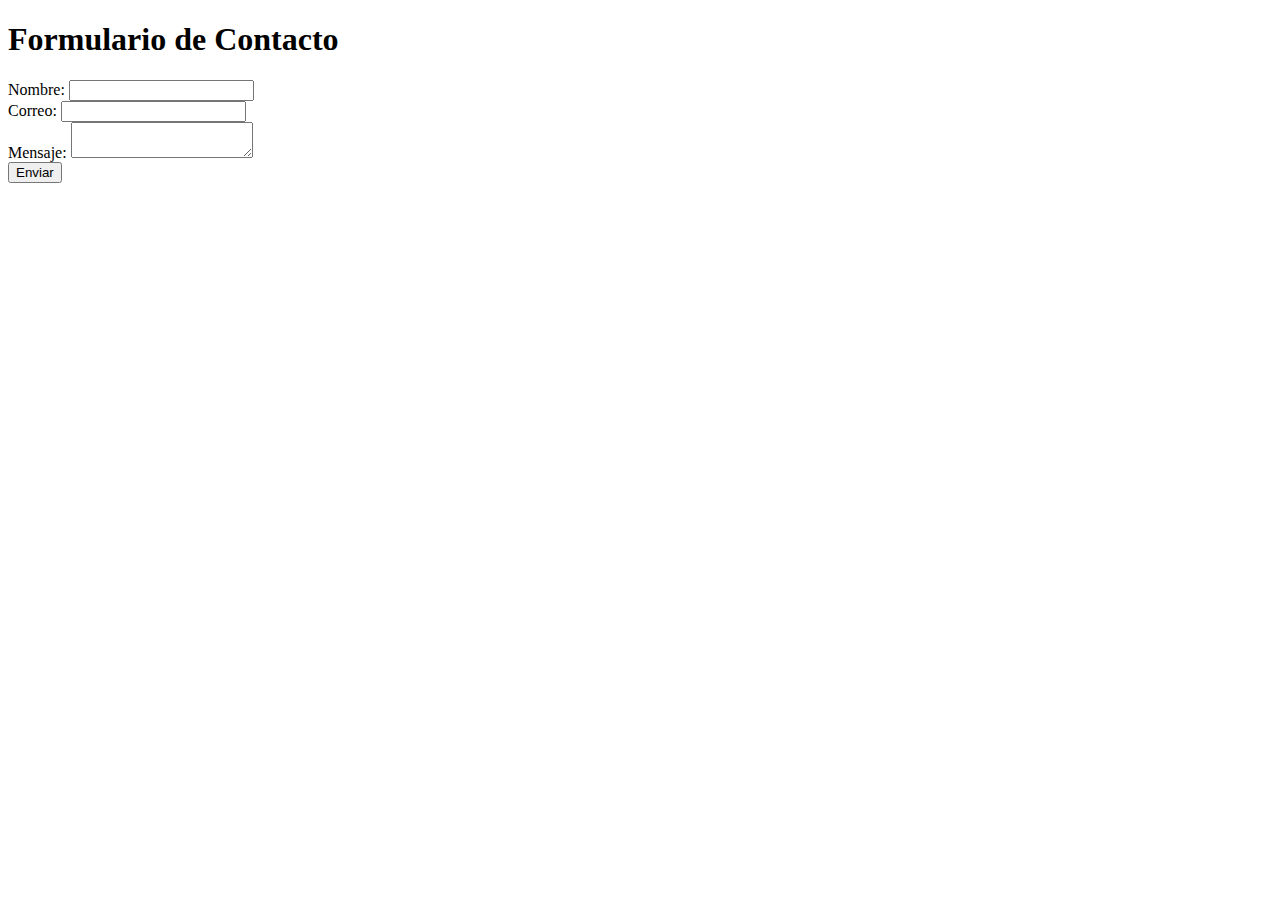
<file: contacto.html>
<!DOCTYPE html>
<html lang="es">
<head>
    <meta charset="UTF-8">
    <meta name="viewport" content="width=device-width, initial-scale=1.0">
    <title>Formulario de Contacto</title>
</head>
<body>
    <h1>Formulario de Contacto</h1>
    <form action="./php/contacto.php" method="POST">
        <label for="nombre">Nombre:</label>
        <input type="text" name="nombre" id="nombre" required>
        <br>

        <label for="email">Correo:</label>
        <input type="email" name="email" id="email" required>
        <br>

        <label for="mensaje">Mensaje:</label>
        <textarea name="mensaje" id="mensaje" required></textarea>
        <br>

        <button type="submit">Enviar</button>
    </form>
</body>
</html>
</file>
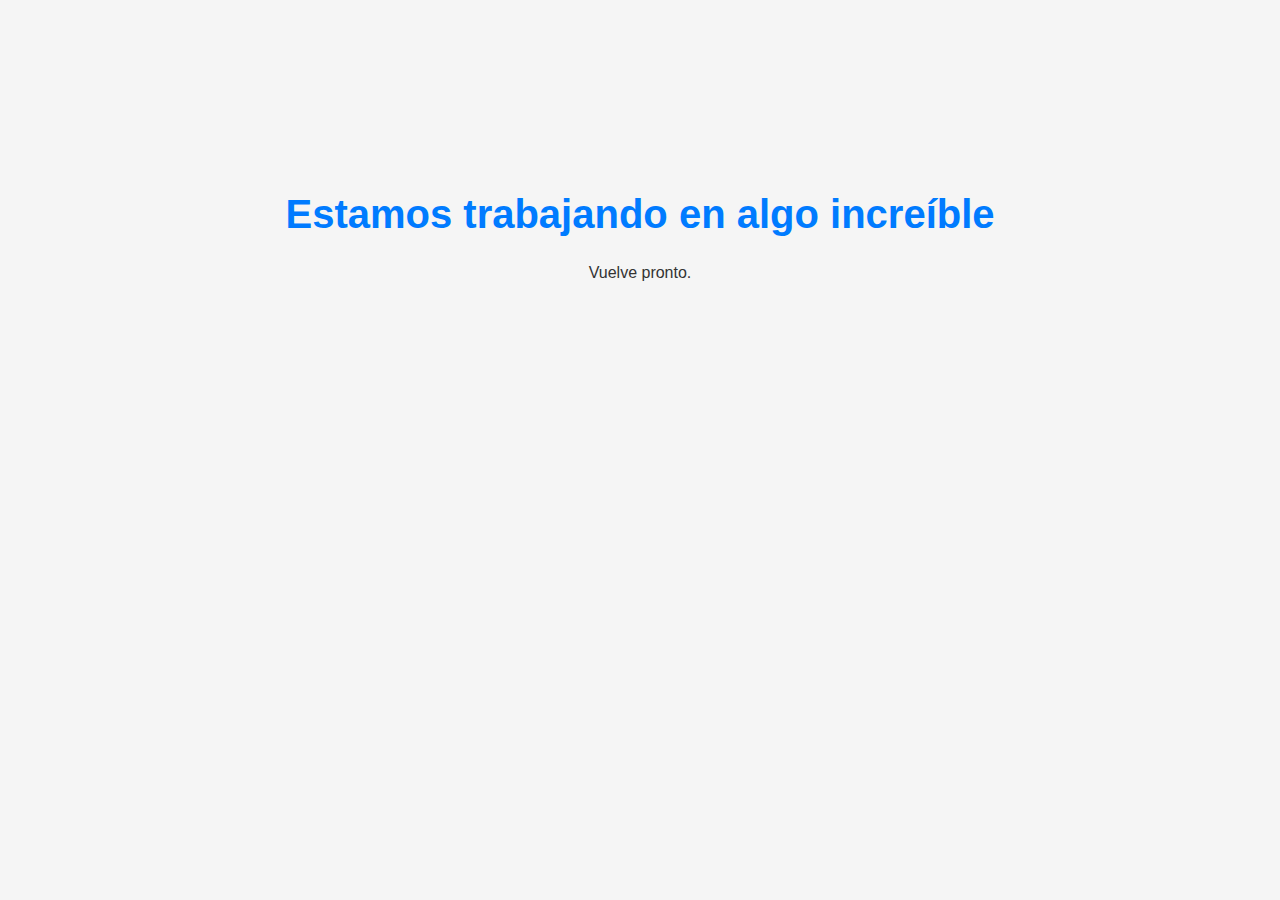
<file: index2.html>
<!-- index.html -->
<!DOCTYPE html>
<html lang="es">
<head>
  <meta charset="UTF-8" />
  <meta name="viewport" content="width=device-width, initial-scale=1.0"/>
  <title>Estamos en mantenimiento</title>
  <style>
    body {
      font-family: Arial, sans-serif;
      text-align: center;
      background-color: #f5f5f5;
      color: #333;
      margin-top: 15%;
    }
    h1 {
      font-size: 2.5em;
      color: #007bff;
    }
  </style>
</head>
<body>
  <h1>Estamos trabajando en algo increíble</h1>
  <p>Vuelve pronto.</p>
</body>
</html>
</file>
